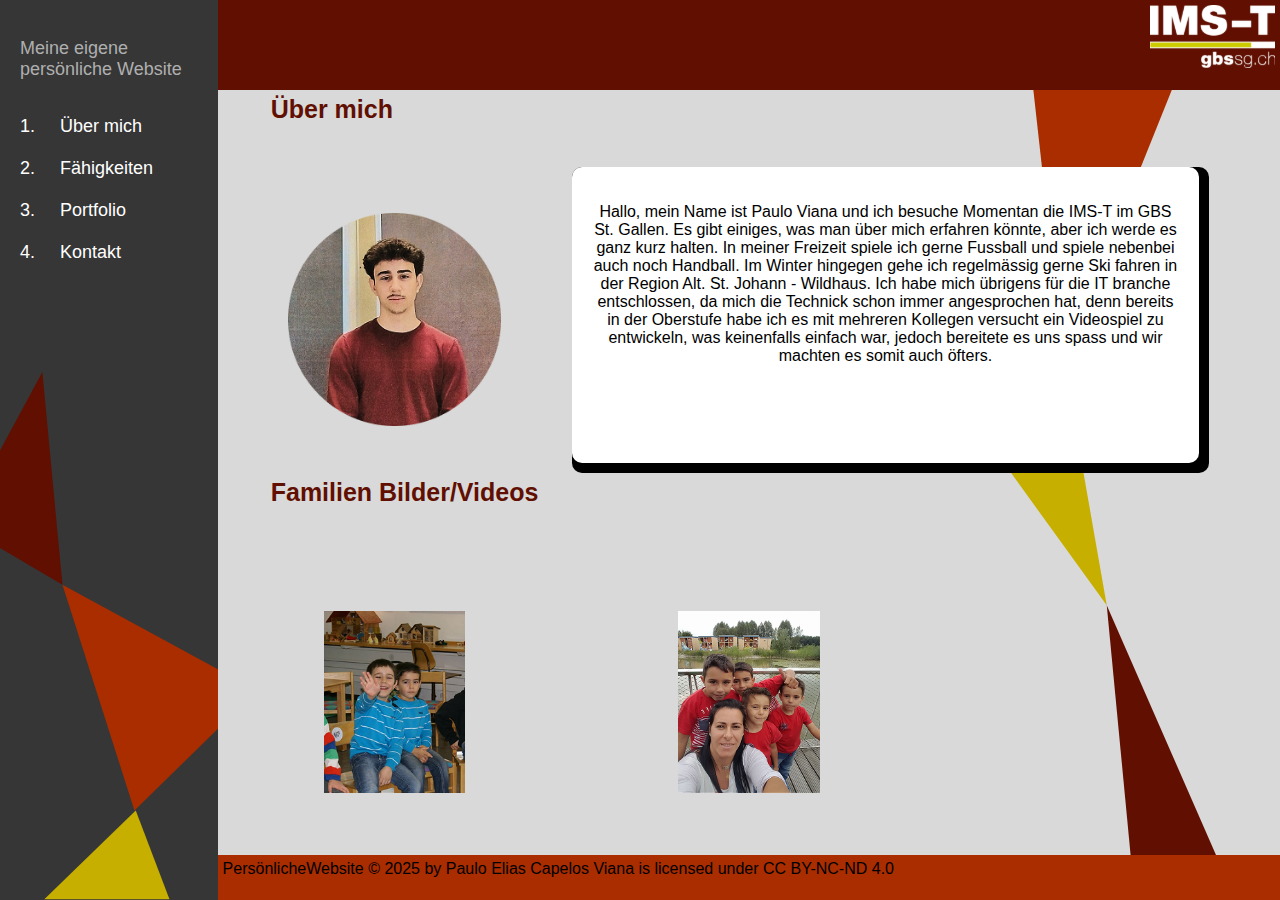
<file: HTML/UeberMich.html>
<!DOCTYPE html>
<html lang="en">
  <head>
    <meta charset="UTF-8" />
    <meta name="viewport" content="width=device-width, initial-scale=1.0" />
    <title>Document</title>
    <link rel="stylesheet" href="../CSS/style[UeberMich].css" />
  </head>
  <body>
    <div class="container">
      <nav>
        <p class="title">Meine eigene persönliche Website</p>
        <ol class="navtext">
          <li>
            <a href="UeberMich.html">Über mich</a>
          </li>
          <br />
          <li>
            <a href="Faehigkeiten.html">Fähigkeiten</a>
          </li>
          <br />
          <li>
            <a href="Portfolio.html">Portfolio</a>
          </li>
          <br />
          <li>
            <a href="Kontakt.html">Kontakt</a>
          </li>
        </ol>
        <img class="NavSVG" src="../Images/Group_1.svg" alt="NavSVG" />
      </nav>
      <header>
        <img
          class="HeaderSVG"
          src="../Images/IMS-T Logo - 5 - negativ 1.svg"
          alt="IMS-T Logo"
        />
      </header>
      <main class="MainGrid">
        <img class="MainSVG" src="../Images/Group 2.svg" alt="MainSVG" />
        <div class="Übertitel ÜberMich">Über mich</div>
        <div class="PersönlichesBild">
          <img src="../Images/Paulo.png" class="Bild1" alt="Paulo" />
        </div>
        <div class="Hintergrund">
          <div class="Begrüssung">
            <p>
              Hallo, mein Name ist Paulo Viana und ich besuche Momentan die
              IMS-T im GBS St. Gallen. Es gibt einiges, was man über mich
              erfahren könnte, aber ich werde es ganz kurz halten. In meiner
              Freizeit spiele ich gerne Fussball und spiele nebenbei auch noch
              Handball. Im Winter hingegen gehe ich regelmässig gerne Ski fahren
              in der Region Alt. St. Johann - Wildhaus. Ich habe mich übrigens
              für die IT branche entschlossen, da mich die Technick schon immer
              angesprochen hat, denn bereits in der Oberstufe habe ich es mit
              mehreren Kollegen versucht ein Videospiel zu entwickeln, was
              keinenfalls einfach war, jedoch bereitete es uns spass und wir
              machten es somit auch öfters.
            </p>
          </div>
        </div>
        <div class="Übertitel FamilienBilderVideos">Familien Bilder/Videos</div>
        <div class="PauloRicardo">
          <img
            src="../Images/RicardoPaulo.png"
            class="Bild2"
            alt="RicardoPaulo"
          />
        </div>
        <div class="Freizeitpark">
          <img src="../Images/Family.png" class="Bild2" alt="Family" />
        </div>
        <div class="Algarve"></div>
      </main>
      <footer>
        PersönlicheWebsite © 2025 by Paulo Elias Capelos Viana is licensed under
        CC BY-NC-ND 4.0
      </footer>
    </div>
  </body>
</html>
</file>
<file: CSS/style[UeberMich].css>
html, body{
    padding: 0px;
    margin: 0px;
    overflow-x: hidden;
    box-sizing: border-box;
    background-color: rgb(255,255,255);
    height: 100%;
    width: 100%;
}

.container{
    display: grid;
    grid-template-columns: 17% 1fr 1fr 1fr;
    grid-template-rows: 10% 1fr 5%;
    font-family: sans-serif;
    width: 100%;
    height: 100%;
}

nav{
    display: flex;
    flex-direction: column;
    background-color: rgb(54, 54, 54);
    margin: 0px;
    padding: 20px;
    margin-bottom: 0px;
    padding-bottom: 0px;
    text-align: left;
    grid-row: 1 / span 6;
}

.title{
    color: rgb(175, 175, 175);
    font-size: 18px;
}

.navtext, a{
    color: white;
    padding-left: 20px;
    text-decoration: none;
    font-size: 18px;
}

.NavSVG{
    padding: 20px;
    height: 60%;
    margin-top: auto;
    align-self:center;
    justify-self: end;
    padding-bottom: 0px;
}

header{
    background-color: rgba(96, 15, 1, 1);
    grid-row: 1 /span 1;
    grid-column: 2 / span 3;
    text-align: right;
}

.HeaderSVG{
    height: 70%;
    padding: 5px;
}

main{
    background-color: rgba(217, 217, 217, 1);
    grid-row: 2 / span 1;
    grid-column: 2 /span 3;
}

.MainGrid{
    display: grid;
    grid-template-rows: 10% 1fr 10% 1fr;
    grid-template-columns: 1fr 1fr 1fr;
}

.Algarve_Video {
    width: 80%; 
    height: auto;
    grid-row: 4;
    grid-column: 3; 
    z-index: 2;
}

.Algarve{
    justify-self: center;
    align-self: center;
    z-index: 1;
}

.Übertitel{
    grid-column: 1 / span 3;
    font-size: 25px;
    color: rgba(96, 15, 1, 1);
    font-weight: bold;
    margin-left: 5%;
    margin-top: 5px;
}

.PersönlichesBild{
    display: grid;
}

.PauloRicardo{
    display: grid;
}

.Freizeitpark{
    display: grid;
}

.Bild1{
    justify-self: center;
    align-self: center;
    width: 60%;
}

.Bild2{
    justify-self: center;
    align-self: center;
    width: 40%;
}

.Hintergrund{
    display: grid;
    grid-column: 2 / span 2;
    background-color: black;
    border-radius: 10px;
    width: 90%;
    z-index: 2;
}

.Begrüssung{
    background-color: rgba(255, 255, 255, 1);
    border-radius: 10px;
    margin-bottom: 10px;
    margin-right: 10px;
    padding: 20px;
    z-index: 1;
    text-align: center;
}

.MainSVG{
    height: 85%;
    position: absolute;
    right: 5%;
    z-index: 0;
}

footer{
    background-color: rgba(170, 45, 0, 1);
    grid-row: 3 / span 1;
    grid-column: 2 /span 3;
    padding: 5px;
    text-align: start;
}

@media screen and (max-width: 1024px) {
  .container {
    grid-template-columns: 20% 1fr 1fr;
    grid-template-rows: 10% 1fr 5%;
  }

  nav {
    grid-row: 1 / span 3;
    grid-column: 1;
  }

  header, main, footer {
    grid-column: 2 / span 2;
  }
}

@media screen and (max-width: 768px) {
  .container {
    display: grid;
    grid-template-columns: 1fr;
    grid-template-rows: auto auto 1fr auto;
  }

  nav {
    grid-row: 1;
    grid-column: 1;
    flex-direction: row;
    flex-wrap: wrap;
    justify-content: space-around;
    align-items: center;
    padding: 10px;
    background-color: #363636;
  }

  .navtext {
    display: flex;
    flex-direction: row;
    flex-wrap: wrap;
    padding: 0;
    margin: 0;
    list-style: none;
  }

  .navtext li {
    margin: 0 10px;
  }

  .navtext a {
    font-size: 16px;
    padding: 5px;
  }

  .title {
    display: none;
  }

  .NavSVG {
    display: none;
  }

  header {
    grid-column: 1;
    grid-row: 2;
    text-align: center;
  }

  .HeaderSVG {
    height: 50px;
  }

  main {
    grid-column: 1;
    grid-row: 3;
    padding: 10px;
  }

  .MainGrid {
    display: grid;
    grid-template-columns: 1fr;
    grid-template-rows: repeat(auto-fit, minmax(100px, auto));
    gap: 15px;
  }

  .Übertitel {
    grid-column: 1;
    text-align: center;
    font-size: 22px;
  }

  .PersönlichesBild,
  .PauloRicardo,
  .Freizeitpark,
  .Algarve {
    grid-column: 1;
    justify-self: center;
  }

  .Bild1,
  .Bild2 {
    width: 90%;
    height: auto;
  }

  .Hintergrund {
    grid-column: 1;
    width: 100%;
    padding: 5px;
    box-sizing: border-box;
  }

  .Begrüssung {
    padding: 15px;
    font-size: 15px;
  }

  .Algarve_Video {
    width: 100%;
    height: auto;
  }

  .MainSVG {
    display: none;
  }

  footer {
    grid-column: 1;
    grid-row: 4;
    font-size: 14px;
    text-align: center;
    padding: 10px;
  }
}
</file>
